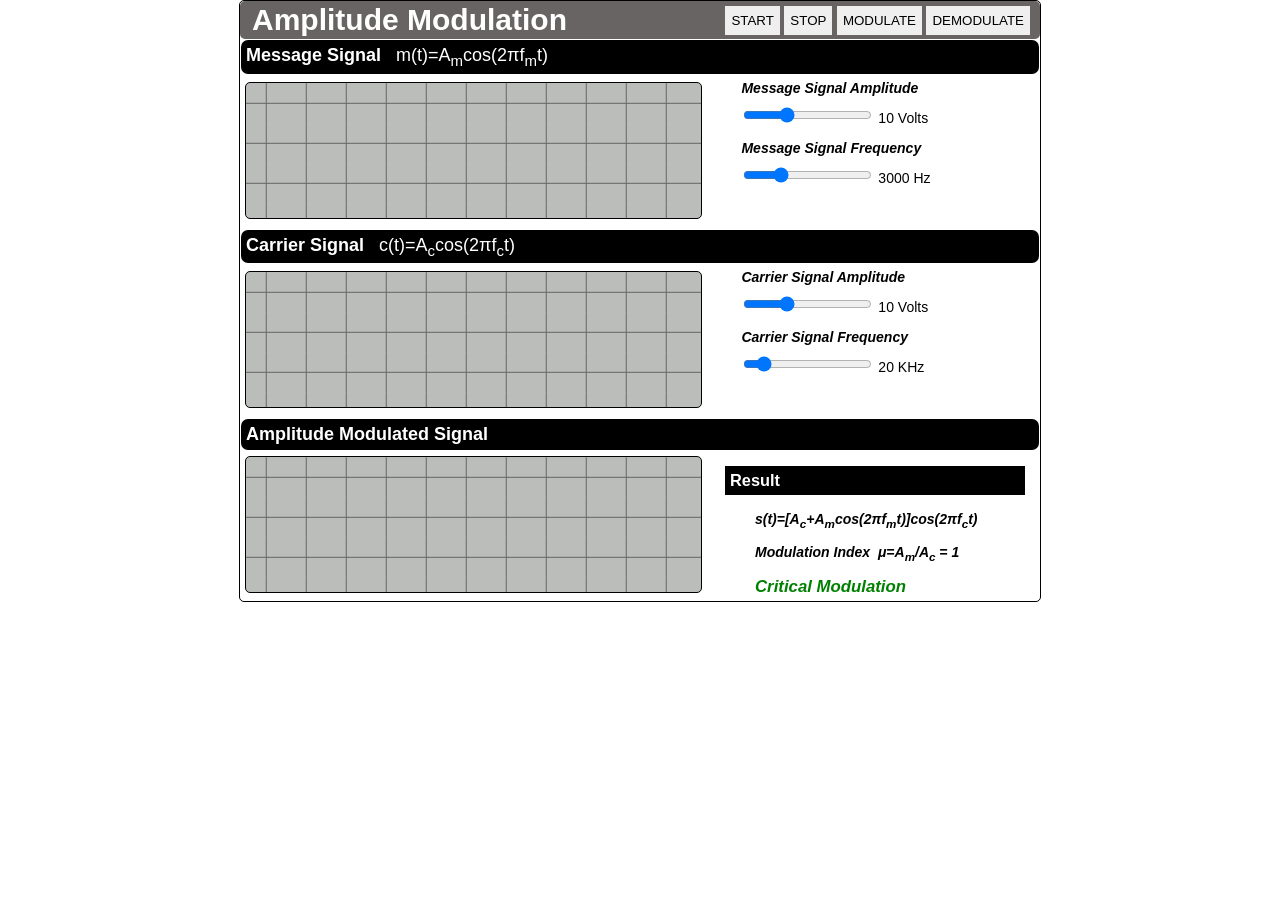
<file: AM/index.html>
<!doctype html>
<html>
    <head>
        <meta charset="utf-8">
        <link rel=stylesheet href="css/styles.css">
        <title>AM Simulation</title>
    </head>  
    <body>
        <div id="simscreen">
            
            <div id="header">
                <h1 id="main-heading">Amplitude Modulation</h1>
                <div id="sim-buttons-container">
                    <button onclick="startSim()" id="start" class="sim-buttons">START</button>
                    <button onclick="stopSim()" id="stop" class="sim-buttons">STOP</button>
                    <button onclick="modulate()" id="modulate" class="sim-buttons">MODULATE</button>
                    <button onclick="demodulate()" id="demodulate" class="sim-buttons">DEMODULATE</button>
                </div>
            </div>

            <div id="modulation-screen">
                <div class="section" id="message-data">
                    <h2 class="heading">Message Signal &nbsp; <span class="formula">m(t)=A<sub>m</sub>cos(2πf<sub>m</sub>t)</span></h2>
                    <div class="canvas-container container">
                        <canvas id="message" width="450" height="130"></canvas><br>
                    </div>
                    <div class="display-container container">
                        <span class="label">Message Signal Amplitude</span> <br><input id="m-amplitude" step="0.5" type="range" value=10 min=1 max=30>
                        <p id="m-amplitude-display" class="display">10</p> Volts<br>
                        <span class="label">Message Signal Frequency</span> <br><input id="m-frequency" type="range" value=3000 min=500 step="500" max=10000>
                        <p id="m-frequency-display" class="display">3000</p> Hz<br><br>
                    </div>
                </div>
        
                <div class="section" id="carrier-data">
                    <h2 class="heading">Carrier Signal &nbsp; <span class="formula">c(t)=A<sub>c</sub>cos(2πf<sub>c</sub>t)</span></h2>
                    <div class="canvas-container container">
                        <canvas id="carrier" width="450" height="130"></canvas><br>
                    </div>
                    <div class="display-container container">
                        <span class="label">Carrier Signal Amplitude</span> <br><input id="c-amplitude" step="0.5" type="range" value=10 min=1 max=30>
                        <p id="c-amplitude-display" class="display">10</p> Volts<br>
                        <span class="label">Carrier Signal Frequency</span> <br><input id="c-frequency" type="range" value=20 min=10 max=100>
                        <p id="c-frequency-display" class="display">20</p> KHz<br><br>
                    </div>
                </div>
        
                <div class="section" id="am-data">
                    <h2 class="heading">Amplitude Modulated Signal</h2>
                    <div class="canvas-container container">
                        <canvas id="am" width="450" height="130"></canvas><br><br>
                    </div>
                    <div class="display-container container" id="result">
                        <h3 id="result-heading">Result</h3>
                        <div id="result-body">
                            <p>s(t)=[A<sub>c</sub>+A<sub>m</sub>cos(2πf<sub>m</sub>t)]cos(2πf<sub>c</sub>t)</p>
                            <p>Modulation Index &nbsp;μ=A<sub>m</sub>/A<sub>c</sub> = <span id="modulation-index">1</span></p>
                            <p class="status-text" id="status">Critical Modulation</p>
                        </div>
                        <br><br>
                    </div>
                </div>
            </div>

            <div id="demodulation-screen">
                <div class="section" id="am-data-d">
                    <h2 class="heading">Amplitude Modulated Signal</h2>
                    <div class="canvas-container container">
                        <canvas id="am-d" width="450" height="130"></canvas><br><br>
                    </div>
                    <!-- <div> -->
                </div>

                <div class="section" id="message-data-d">
                    <h2 class="heading">Message Signal &nbsp; <span class="formula">m(t)=A<sub>m</sub>cos(2πf<sub>m</sub>t)</span></h2>
                    <div class="canvas-container container">
                        <canvas id="message-d" width="450" height="130"></canvas><br>
                    </div>
                    <!-- <div> -->
                </div>

                <div class="section" id="message-data-d">
                    <div class="display-container container demodulation-controls">
                        <span class="label">Message Signal Amplitude</span> <br><input id="m-amplitude-d" step="0.5" type="range" value=10 min=1 max=30>
                        <p id="m-amplitude-display-d" class="display">10</p> Volts<br>
                        <span class="label">Message Signal Frequency</span> <br><input id="m-frequency-d" type="range" value=3000 min=500 step="500" max=10000>
                        <p id="m-frequency-display-d" class="display">3000</p> Hz<br><br>
                    </div>

                    <div class="display-container container demodulation-controls">
                        <span class="label">Carrier Signal Amplitude</span> <br><input id="c-amplitude-d" step="0.5" type="range" value=10 min=1 max=30>
                        <p id="c-amplitude-display-d" class="display">10</p> Volts<br>
                        <span class="label">Carrier Signal Frequency</span> <br><input id="c-frequency-d" type="range" value=20 min=10 max=100>
                        <p id="c-frequency-display-d" class="display">20</p> KHz<br><br>
                    </div>

                    <div class="display-container container demodulation-controls" style="padding: 0" id="result">
                        <h3 id="result-heading">Result</h3>
                        <div id="result-body">
                            <p>s(t)=[A<sub>c</sub>+A<sub>m</sub>cos(2πf<sub>m</sub>t)]cos(2πf<sub>c</sub>t)</p>
                            <p>Modulation Index &nbsp;μ=A<sub>m</sub>/A<sub>c</sub> = <span id="modulation-index-d">1</span></p>
                            <p class="status-text" id="status-d">Critical Modulation</p>
                        </div>  
                    </div>
                </div>
                
            </div>
        </div>

        <script src="js/modulation/message.js"></script>
        <script src="js/modulation/carrier.js"></script>
        <script src="js/modulation/am.js"></script>
        <script src="js/demodulation/messageD.js"></script>
        <script src="js/demodulation/amD.js"></script>
        <script src="js/display.js"></script>
        <script src="js/controls.js"></script>
        <script src="js/inSimQuestions.js"></script>
    </body>
</html>
</file>
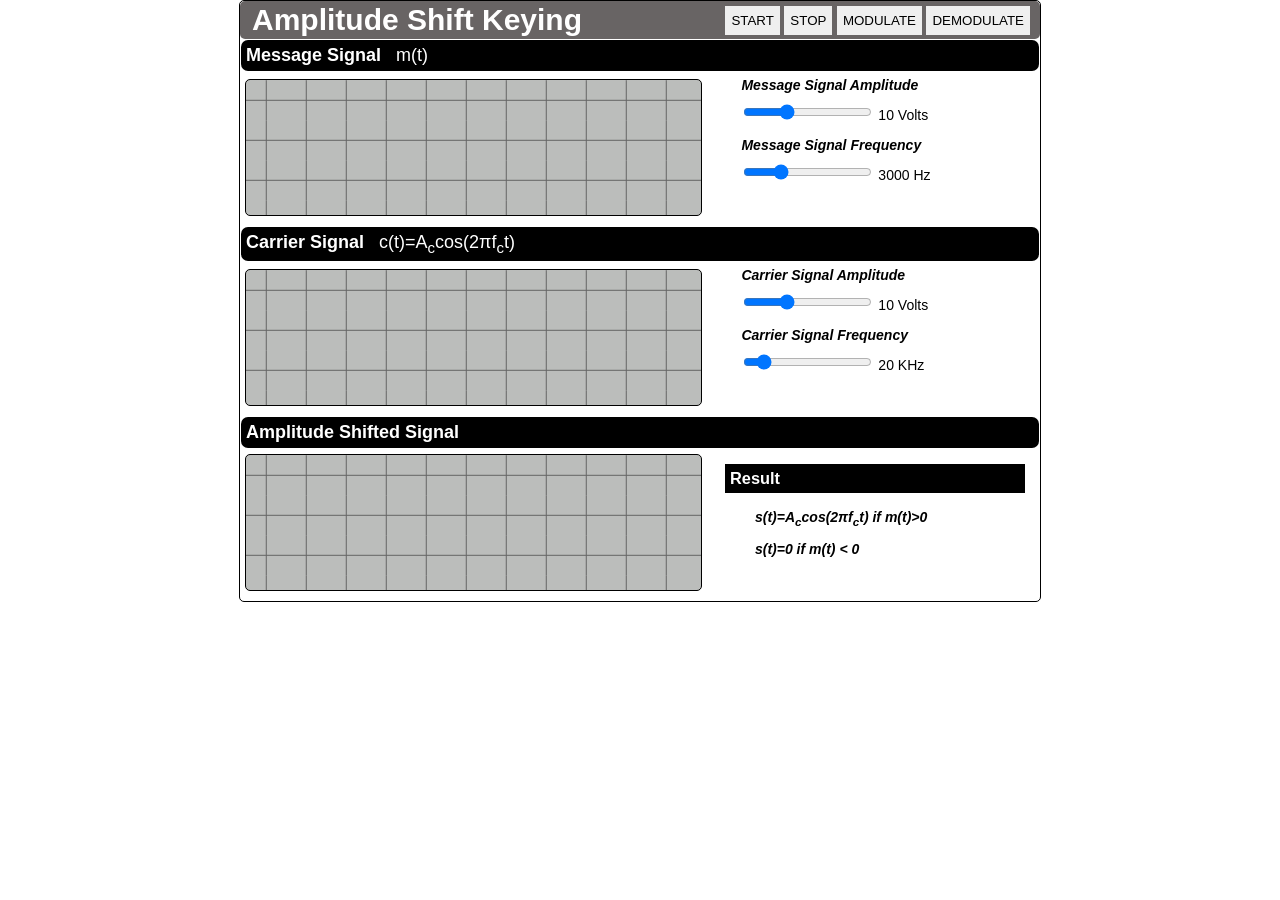
<file: ASK/index.html>
<!doctype html>
<html>
    <head>
        <meta charset="utf-8">
        <link rel=stylesheet href="css/styles.css">
        <title>AM Simulation</title>
    </head>  
    <body>
        <div id="simscreen">
            
            <div id="header">
                <h1 id="main-heading">Amplitude Shift Keying</h1>
                <div id="sim-buttons-container">
                    <button onclick="startSim()" id="start" class="sim-buttons">START</button>
                    <button onclick="stopSim()" id="stop" class="sim-buttons">STOP</button>
                    <button onclick="modulate()" id="modulate" class="sim-buttons">MODULATE</button>
                    <button onclick="demodulate()" id="demodulate" class="sim-buttons">DEMODULATE</button>
                </div>
            </div>

            <div id="modulation-screen">
                <div class="section" id="message-data">
                    <h2 class="heading">Message Signal &nbsp; <span class="formula">m(t)</span></h2>
                    <div class="canvas-container container">
                        <canvas id="message" width="450" height="130"></canvas><br>
                    </div>
                    <div class="display-container container">
                        <span class="label">Message Signal Amplitude</span> <br><input id="m-amplitude" step="0.5" type="range" value=10 min=1 max=30>
                        <p id="m-amplitude-display" class="display">10</p> Volts<br>
                        <span class="label">Message Signal Frequency</span> <br><input id="m-frequency" type="range" value=3000 min=500 step="500" max=10000>
                        <p id="m-frequency-display" class="display">3000</p> Hz<br><br>
                    </div>
                </div>
        
                <div class="section" id="carrier-data">
                    <h2 class="heading">Carrier Signal &nbsp; <span class="formula">c(t)=A<sub>c</sub>cos(2πf<sub>c</sub>t)</span></h2>
                    <div class="canvas-container container">
                        <canvas id="carrier" width="450" height="130"></canvas><br>
                    </div>
                    <div class="display-container container">
                        <span class="label">Carrier Signal Amplitude</span> <br><input id="c-amplitude" step="0.5" type="range" value=10 min=1 max=30>
                        <p id="c-amplitude-display" class="display">10</p> Volts<br>
                        <span class="label">Carrier Signal Frequency</span> <br><input id="c-frequency" type="range" value=20 min=10 max=100>
                        <p id="c-frequency-display" class="display">20</p> KHz<br><br>
                    </div>
                </div>
        
                <div class="section" id="am-data">
                    <h2 class="heading">Amplitude Shifted Signal</h2>
                    <div class="canvas-container container">
                        <canvas id="am" width="450" height="130"></canvas><br><br>
                    </div>
                    <div class="display-container container" id="result">
                        <h3 id="result-heading">Result</h3>
                        <div id="result-body">
                            <p>s(t)=A<sub>c</sub>cos(2πf<sub>c</sub>t) if m(t)>0</p>
                            <p>s(t)=0                if m(t) &lt;	 0 </p>
                        </div>
                        <br><br>
                    </div>
                </div>
            </div>

            <div id="demodulation-screen">
                <div class="section" id="am-data-d">
                    <h2 class="heading">Amplitude Shifted Signal</h2>
                    <div class="canvas-container container">
                        <canvas id="am-d" width="450" height="130"></canvas><br><br>
                    </div>
                    <!-- <div> -->
                </div>

                <div class="section" id="message-data-d">
                    <h2 class="heading">Message Signal &nbsp; <span class="formula">m(t)</span></h2>
                    <div class="canvas-container container">
                        <canvas id="message-d" width="450" height="130"></canvas><br>
                    </div>
                    <!-- <div> -->
                </div>

                <div class="section" id="message-data-d">
                    <div class="display-container container demodulation-controls">
                        <span class="label">Message Signal Amplitude</span> <br><input id="m-amplitude-d" step="0.5" type="range" value=10 min=1 max=30>
                        <p id="m-amplitude-display-d" class="display">10</p> Volts<br>
                        <span class="label">Message Signal Frequency</span> <br><input id="m-frequency-d" type="range" value=3000 min=500 step="500" max=10000>
                        <p id="m-frequency-display-d" class="display">3000</p> Hz<br><br>
                    </div>

                    <div class="display-container container demodulation-controls">
                        <span class="label">Carrier Signal Amplitude</span> <br><input id="c-amplitude-d" step="0.5" type="range" value=10 min=1 max=30>
                        <p id="c-amplitude-display-d" class="display">10</p> Volts<br>
                        <span class="label">Carrier Signal Frequency</span> <br><input id="c-frequency-d" type="range" value=20 min=10 max=100>
                        <p id="c-frequency-display-d" class="display">20</p> KHz<br><br>
                    </div>

                    <div class="display-container container demodulation-controls" style="padding: 0" id="result">
                        <h3 id="result-heading">Result</h3>
                        <div id="result-body">
                            <p>s(t)=[A<sub>c</sub>+A<sub>m</sub>cos(2πf<sub>m</sub>t)]cos(2πf<sub>c</sub>t)</p>

                        </div>  
                    </div>
                </div>
                
            </div>
        </div>

        <script src="js/modulation/message.js"></script>
        <script src="js/modulation/carrier.js"></script>
        <script src="js/modulation/am.js"></script>
        <script src="js/demodulation/messageD.js"></script>
        <script src="js/demodulation/amD.js"></script>
        <script src="js/display.js"></script>
        <script src="js/controls.js"></script>
        <script src="js/inSimQuestions.js"></script>
    </body>
</html>
</file>
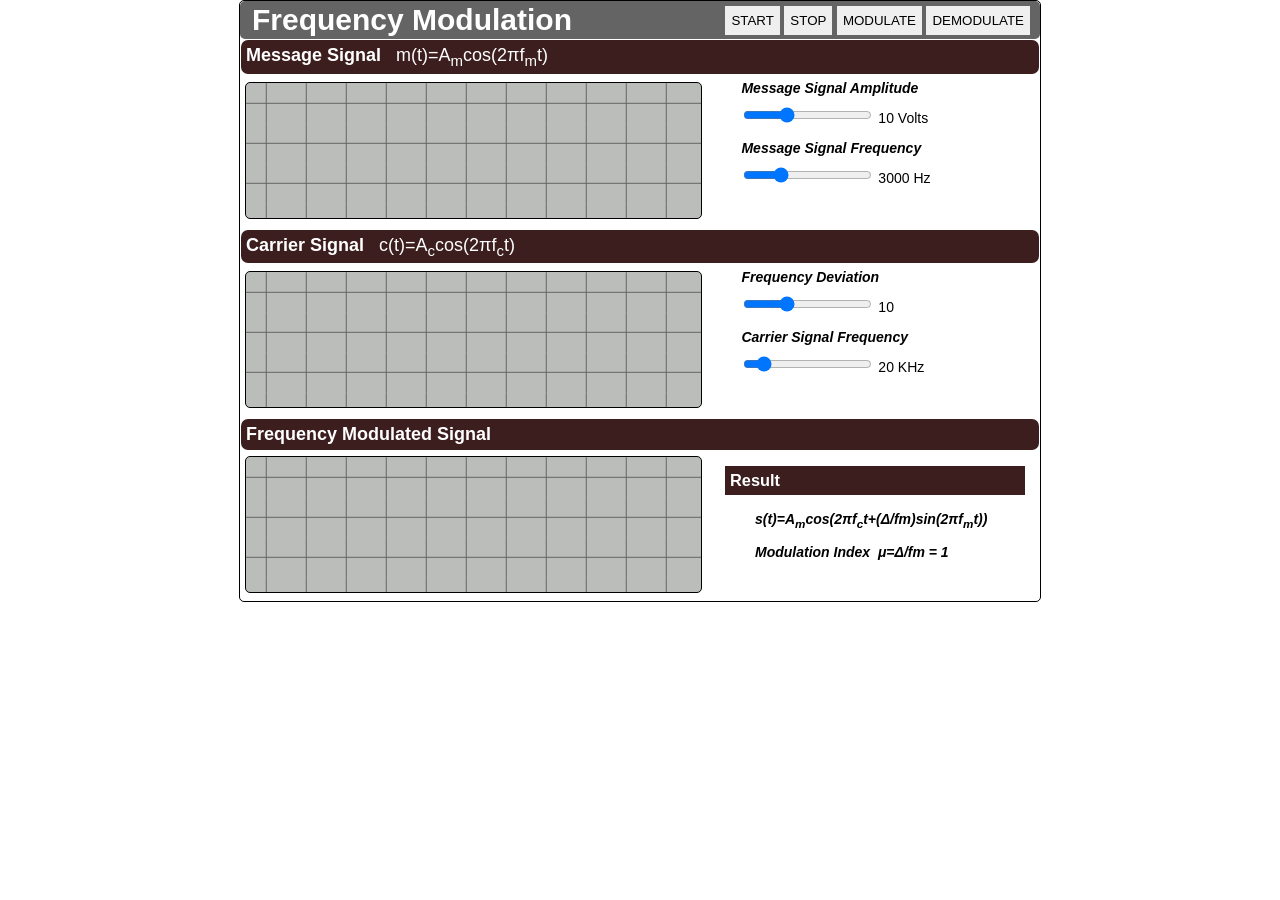
<file: FM/index.html>
<!doctype html>
<html>
    <head>
        <meta charset="utf-8">
        <link rel=stylesheet href="css/styles.css">
        <title>AM Simulation</title>
    </head>  
    <body>
        <div id="simscreen">
            
            <div id="header">
                <h1 id="main-heading">Frequency Modulation</h1>
                <div id="sim-buttons-container">
                    <button onclick="startSim()" id="start" class="sim-buttons">START</button>
                    <button onclick="stopSim()" id="stop" class="sim-buttons">STOP</button>
                    <button onclick="modulate()" id="modulate" class="sim-buttons">MODULATE</button>
                    <button onclick="demodulate()" id="demodulate" class="sim-buttons">DEMODULATE</button>
                </div>
            </div>

            <div id="modulation-screen">
                <div class="section" id="message-data">
                    <h2 class="heading">Message Signal &nbsp; <span class="formula">m(t)=A<sub>m</sub>cos(2πf<sub>m</sub>t)</span></h2>
                    <div class="canvas-container container">
                        <canvas id="message" width="450" height="130"></canvas><br>
                    </div>
                    <div class="display-container container">
                        <span class="label">Message Signal Amplitude</span> <br><input id="m-amplitude" step="0.5" type="range" value=10 min=1 max=30>
                        <p id="m-amplitude-display" class="display">10</p> Volts<br>
                        <span class="label">Message Signal Frequency</span> <br><input id="m-frequency" type="range" value=3000 min=500 step="500" max=10000>
                        <p id="m-frequency-display" class="display">3000</p> Hz<br><br>
                    </div>
                </div>
        
                <div class="section" id="carrier-data">
                    <h2 class="heading">Carrier Signal &nbsp; <span class="formula">c(t)=A<sub>c</sub>cos(2πf<sub>c</sub>t)</span></h2>
                    <div class="canvas-container container">
                        <canvas id="carrier" width="450" height="130"></canvas><br>
                    </div>
                    <div class="display-container container">
                        <span class="label">Frequency Deviation</span> <br><input id="c-amplitude" step="0.5" type="range" value=10 min=1 max=30>
                        <p id="c-amplitude-display" class="display">10</p> <br>
                        <span class="label">Carrier Signal Frequency</span> <br><input id="c-frequency" type="range" value=20 min=10 max=100>
                        <p id="c-frequency-display" class="display">20</p> KHz<br><br>
                    </div>
                </div>
        
                <div class="section" id="am-data">
                    <h2 class="heading">Frequency Modulated Signal</h2>
                    <div class="canvas-container container">
                        <canvas id="am" width="450" height="130"></canvas><br><br>
                    </div>
                    <div class="display-container container" id="result">
                        <h3 id="result-heading">Result</h3>
                        <div id="result-body">
                            <p>s(t)=A<sub>m</sub>cos(2πf<sub>c</sub>t+(Δ/fm)sin(2πf<sub>m</sub>t))</p>
                            <p>Modulation Index &nbsp;μ=Δ/fm = <span id="modulation-index">1</span></p>
                        </div>
                        <br><br>
                    </div>
                </div>
            </div>

            <div id="demodulation-screen">
                <div class="section" id="am-data-d">
                    <h2 class="heading">Frequency Modulated Signal</h2>
                    <div class="canvas-container container">
                        <canvas id="am-d" width="450" height="130"></canvas><br><br>
                    </div>
                    <!-- <div> -->
                </div>

                <div class="section" id="message-data-d">
                    <h2 class="heading">Message Signal &nbsp; <span class="formula">m(t)=A<sub>m</sub>cos(2πf<sub>m</sub>t)</span></h2>
                    <div class="canvas-container container">
                        <canvas id="message-d" width="450" height="130"></canvas><br>
                    </div>
                    <!-- <div> -->
                </div>

                <div class="section" id="message-data-d">
                    <div class="display-container container demodulation-controls">
                        <span class="label">Message Signal Amplitude</span> <br><input id="m-amplitude-d" step="0.5" type="range" value=10 min=1 max=30>
                        <p id="m-amplitude-display-d" class="display">10</p> Volts<br>
                        <span class="label">Message Signal Frequency</span> <br><input id="m-frequency-d" type="range" value=3000 min=500 step="500" max=10000>
                        <p id="m-frequency-display-d" class="display">3000</p> Hz<br><br>
                    </div>

                    <div class="display-container container demodulation-controls">
                        <span class="label">Frequency Deviation</span> <br><input id="c-amplitude-d" step="0.5" type="range" value=10 min=1 max=30>
                        <p id="c-amplitude-display-d" class="display">10</p> <br>
                        <span class="label">Carrier Signal Frequency</span> <br><input id="c-frequency-d" type="range" value=20 min=10 max=100>
                        <p id="c-frequency-display-d" class="display">20</p> KHz<br><br>
                    </div>

                    <div class="display-container container demodulation-controls" style="padding: 0" id="result">
                        <h3 id="result-heading">Result</h3>
                        <div id="result-body">
                            <p>s(t)=A<sub>m</sub>cos(2πf<sub>c</sub>t+(Δ/fm)sin(2πf<sub>m</sub>t))</p>
                            <p>Modulation Index &nbsp;μ=A<sub>m</sub>/A<sub>c</sub> = <span id="modulation-index-d">1</span></p>
                        </div>  
                    </div>
                </div>
                
            </div>
        </div>

        <script src="js/modulation/message.js"></script>
        <script src="js/modulation/carrier.js"></script>
        <script src="js/modulation/modulated.js"></script>
        <script src="js/demodulation/messageD.js"></script>
        <script src="js/demodulation/demodulated.js"></script>
        <script src="js/display.js"></script>
        <script src="js/controls.js"></script>
        <script src="js/inSimQuestions.js"></script>
    </body>
</html>
</file>
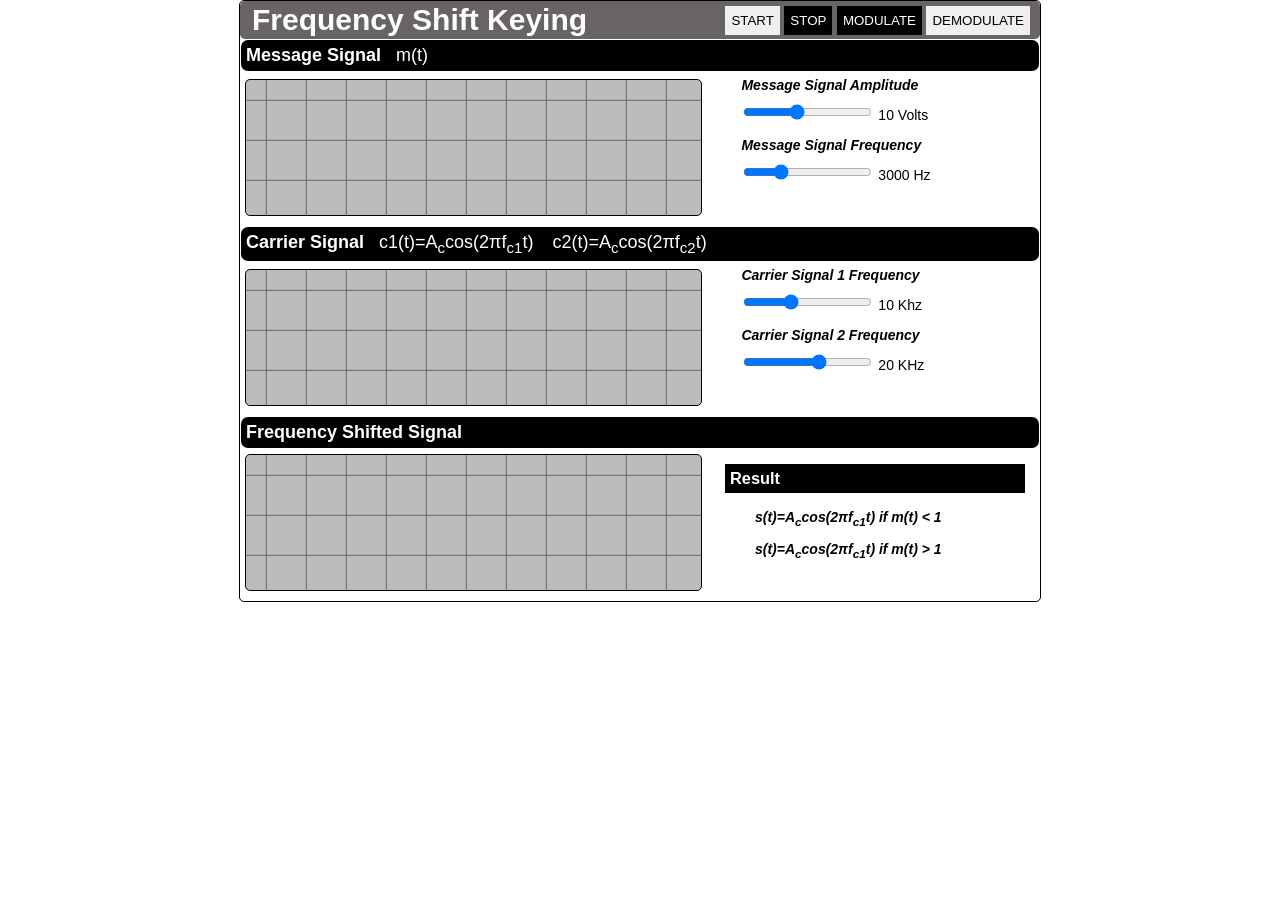
<file: FSK/index.html>
<!doctype html>
<html>
    <head>
        <meta charset="utf-8">
        <link rel=stylesheet href="css/styles.css">
        <title>AM Simulation</title>
    </head>  
    <body>
        <div id="simscreen">
            
            <div id="header">
                <h1 id="main-heading">Frequency Shift Keying</h1>
                <div id="sim-buttons-container">
                    <button onclick="startSim()" id="start" class="sim-buttons">START</button>
                    <button onclick="stopSim()" id="stop" class="sim-buttons">STOP</button>
                    <button onclick="modulate()" id="modulate" class="sim-buttons">MODULATE</button>
                    <button onclick="demodulate()" id="demodulate" class="sim-buttons">DEMODULATE</button>
                </div>
            </div>

            <div id="modulation-screen">
                <div class="section" id="message-data">
                    <h2 class="heading">Message Signal &nbsp; <span class="formula">m(t)</span></h2>
                    <div class="canvas-container container">
                        <canvas id="message" width="450" height="130"></canvas><br>
                    </div>
                    <div class="display-container container">
                        <span class="label">Message Signal Amplitude</span> <br><input id="m-amplitude" step="0.5" type="range" value=30 min=10 max=60>
                        <p id="m-amplitude-display" class="display">10</p> Volts<br>
                        <span class="label">Message Signal Frequency</span> <br><input id="m-frequency" type="range" value=3000 min=500 step="500" max=10000>
                        <p id="m-frequency-display" class="display">3000</p> Hz<br><br>
                    </div>
                </div>
        
                <div class="section" id="carrier-data">
                    <h2 class="heading">Carrier Signal &nbsp; <span class="formula">c1(t)=A<sub>c</sub>cos(2πf<sub>c1</sub>t)</span> 
                        <span class="formula">&ensp; c2(t)=A<sub>c</sub>cos(2πf<sub>c2</sub>t)</span></h2>
                    <div class="canvas-container container">
                        <canvas id="carrier" width="450" height="130"></canvas><br>
                    </div>
                    <div class="display-container container">
                        <span class="label">Carrier Signal 1 Frequency</span> <br><input id="c-amplitude" type="range" value=10 min=2 max=25>
                        <p id="c-amplitude-display" class="display">10</p> Khz<br>
                        <span class="label">Carrier Signal 2 Frequency</span> <br><input id="c-frequency" type="range" value=40 min=25 max=50>
                        <p id="c-frequency-display" class="display">20</p> KHz<br><br>
                    </div>
                </div>
        
                <div class="section" id="am-data">
                    <h2 class="heading">Frequency Shifted Signal</h2>
                    <div class="canvas-container container">
                        <canvas id="am" width="450" height="130"></canvas><br><br>
                    </div>
                    <div class="display-container container" id="result">
                        <h3 id="result-heading">Result</h3>
                        <div id="result-body">
                            <p>s(t)=A<sub>c</sub>cos(2πf<sub>c1</sub>t) if m(t) &lt;	 1</p>
                            <p>s(t)=A<sub>c</sub>cos(2πf<sub>c1</sub>t) if m(t) > 1</p>
                            
                        </div>
                        <br><br>
                    </div>
                </div>
            </div>

            <div id="demodulation-screen">
                <div class="section" id="am-data-d">
                    <h2 class="heading">Frequency Shifted Signal</h2>
                    <div class="canvas-container container">
                        <canvas id="am-d" width="450" height="130"></canvas><br><br>
                    </div>
                    <!-- <div> -->
                </div>

                <div class="section" id="message-data-d">
                    <h2 class="heading">Message Signal &nbsp; <span class="formula">m(t)=A<sub>m</sub>cos(2πf<sub>m</sub>t)</span></h2>
                    <div class="canvas-container container">
                        <canvas id="message-d" width="450" height="130"></canvas><br>
                    </div>
                    <!-- <div> -->
                </div>

                <div class="section" id="message-data-d">
                    <div class="display-container container demodulation-controls">
                        <span class="label">Message Signal Amplitude</span> <br><input id="m-amplitude-d" step="0.5" type="range" value=30 min=10 max=60>
                        <p id="m-amplitude-display-d" class="display">30</p> Volts<br>
                        <span class="label">Message Signal Frequency</span> <br><input id="m-frequency-d" type="range" value=3000 min=500 step="500" max=10000>
                        <p id="m-frequency-display-d" class="display">3000</p> Hz<br><br>
                    </div>

                    <div class="display-container container demodulation-controls">
                        <span class="label">Carrier Signal Frequency 1</span> <br><input id="c-amplitude-d" type="range" value=10 min=2 max=25>
                        <p id="c-amplitude-display-d" class="display">50</p> Volts<br>
                        <span class="label">Carrier Signal Frequency 2</span> <br><input id="c-frequency-d" type="range" value=40 min=25 max=50>
                        <p id="c-frequency-display-d" class="display">20</p> KHz<br><br>
                    </div>

                    <div class="display-container container demodulation-controls" style="padding: 0" id="result">
                        <h3 id="result-heading">Result</h3>
                        <div id="result-body">
                            <p>s(t)=A<sub>c</sub>cos(2πf<sub>c1</sub>t) if m(t) &lt;	 1</p>
                            <p>s(t)=A<sub>c</sub>cos(2πf<sub>c1</sub>t) if m(t) > 1</p>
                        </div>  
                    </div>
                </div>
                
            </div>
        </div>

        <script src="js/modulation/message.js"></script>
        <script src="js/modulation/carrier.js"></script>
        <script src="js/modulation/am.js"></script>
        <script src="js/demodulation/messageD.js"></script>
        <script src="js/demodulation/amD.js"></script>
        <script src="js/display.js"></script>
        <script src="js/controls.js"></script>
        <script src="js/inSimQuestions.js"></script>
    </body>
</html>
</file>
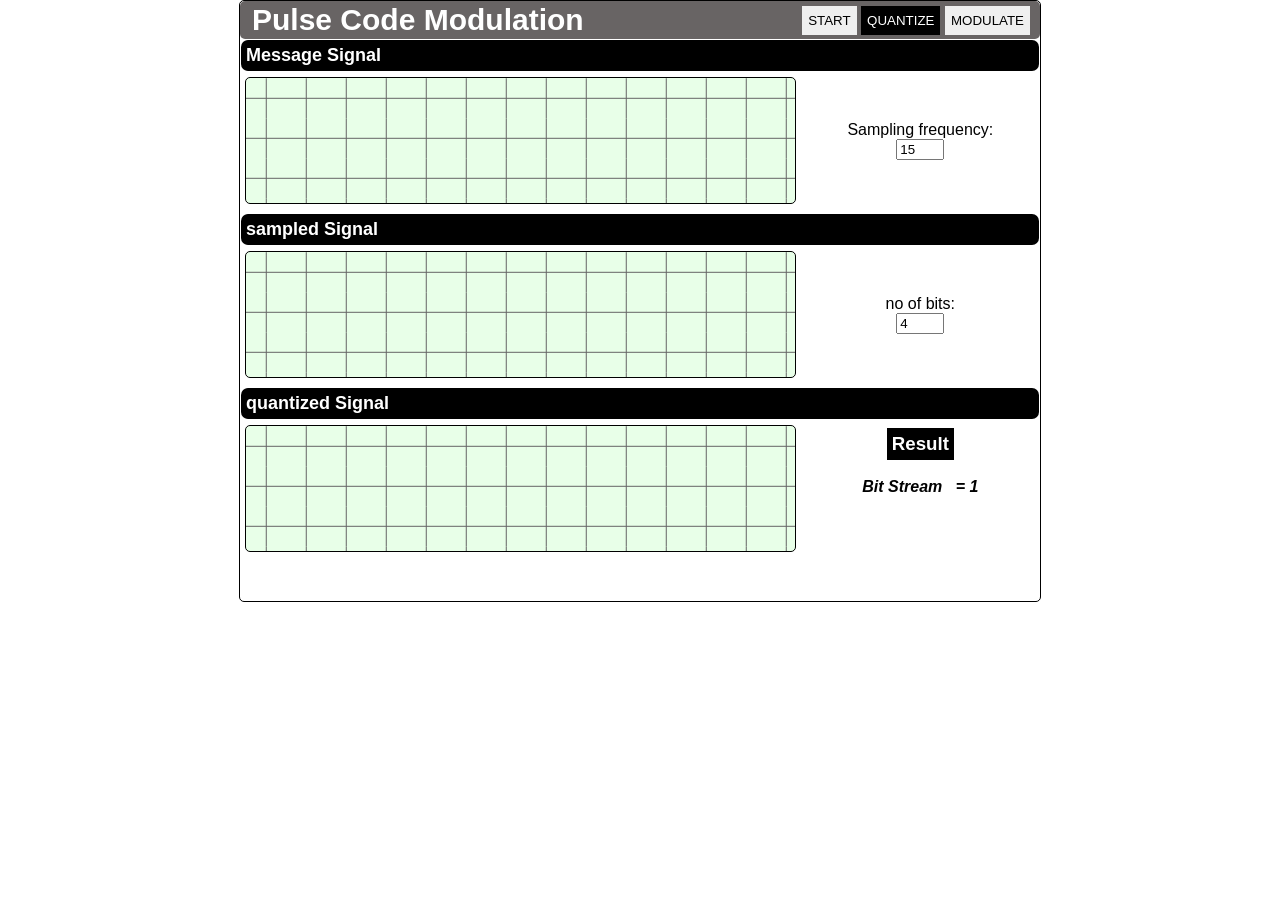
<file: pulse-code-modulation-vlab/index.html>
<!doctype html>
<html>
    <head>
        <meta charset="utf-8">
        <link rel=stylesheet href="css/style.css">
        <title>AM Simulation</title>
    </head>
    <body>
        <div id="simscreen">

            <div id="header">
                <h1 id="main-heading">Pulse Code Modulation</h1>
                <div id="sim-buttons-container">
                    <button onclick="start()" id="start" class="sim-buttons">START</button>
                    <button onclick="quantize()" id="modulate" class="sim-buttons">QUANTIZE</button>
                    <button onclick="modulate()" id="demodulate" class="sim-buttons">MODULATE</button>
                </div>
            </div>

            <div id="modulation-screen">

              <h2 class="heading">Message Signal</h2>

                <div class="section" id="message-data">
                    <div class="canvas-container container">
                        <canvas id="myCanvas"></canvas><br>
                    </div>
                    <div class="display-container container">
                      <label for="fs">Sampling frequency:</label>
                    <input type="number" id="fs" name="quantity" min="5" max="60" value="15" step="2">
                    </div>
                </div>

                <h2 class="heading">sampled Signal </h2>

                <div class="section" id="carrier-data">
                    <div class="canvas-container container">
                        <canvas id="canvas2"></canvas><br>
                    </div>
                    <div class="display-container container">

                        <label for="fs">no of bits:</label>
                        <input type="number" id="bits" name="bits" min="1" max="16" value="4">
                    </div>
                </div>
                <h2 class="heading">quantized Signal</h2>

                <div class="section" id="am-data">
                    <div class="canvas-container container">
                        <canvas id="canvas3" ></canvas><br><br>
                    </div>
                    <div class="display-container container" id="result">
                        <h3 id="result-heading">Result</h3>
                        <div id="result-body">
                            <p>Bit Stream &nbsp; = <span id="bitStream">1</span></p>
                        </div>
                        <br><br>
                    </div>
                </div>
            </div>


            <div id="demodulation-screen">
              <h2 class="heading">Pulse Code Modulated Signal</h2>
                <div class="section" id="am-data-d">
                    <div class="canvas-container container">
                        <canvas id="modulated" ></canvas><br><br>
                    </div>
                    <!-- <div> -->
                </div>
                <h2 class="heading">Retrieved Message Signal </h2>

                <div class="section" id="message-data-d">
                    <div class="canvas-container container">
                        <canvas id="message-d" ></canvas><br>
                    </div>
                    <!-- <div> -->
                </div>

                <div class="section" id="message-data-d">
                        <div class="display-container container demodulation-controls" style="padding: 0" id="result">
                        <h3 id="result-heading">Result</h3>
                        <div id="result-body2">

                          <p>Bit Stream &nbsp; = <span id="bitStream2">1</span></p>

                        </div>
                    </div>
                </div>

            </div>
        </div>

        <script type="text/javascript" src="js/input.js"></script>
        <script type="text/javascript" src="js/sampling.js"></script>
        <script type="text/javascript" src="js/quantization.js"></script>
        <script type="text/javascript" src="js/modulate.js"></script>
        <script type="text/javascript" src="js/demodulate.js"></script>
        <script type="text/javascript" src="js/control.js"></script>


    </body>
</html>
</file>
<file: AM/css/styles.css>
/* * {
    border: 1px solid black;
} */

body {
    font-family: sans-serif;
    margin: 0;
}

#simscreen {
    width: 800px;
    border-radius: 5px;
    height: 600px;
    border: 1px solid black;
    margin: 0 auto;
}

#header {
    background-color: rgb(104, 100, 100);
    border-radius: 5px;
}

#main-heading {
    margin: 2px;
    padding-left: 10px; 
    color: #fff;
    font-size: 30px;
    display: inline-block;
}

#sim-buttons-container {
    float: right;
    margin-top: 5px;
    margin-right: 10px;
}

.sim-buttons {
    border: none;
    padding: 7px 6px;
    cursor: pointer;
}

.sim-buttons:hover {
    background-color: rgb(185, 185, 185);
}

.sim-buttons:focus {
    outline: none;
}

.section {
    width: 800px;
    overflow: hidden;
    margin-bottom: 5px;
}

.display {
    display: inline-block;
}

.container {
    display: inline-block;
}

.canvas-container {
    background: url('../images/grid.png');
    background-color: #bbbdbb;
    width: 455px;
    height: 130px;
}

.display-container {
    width: 300px;
    height: 130px;
    padding-left: 30px;
    margin-top: 5px;
    font-size: 14px;
}

.heading {
    font-size: 18px;
    border-radius: 7px;
    color: #fff;
    background-color: #000;
    margin: 1px;
    padding: 5px;
}

#result {
    width: 300px;
    height: 100px;
    padding: 15px;
    border: 0;
    /* margin-left: 10px; */
    float: right;
    margin-top: 0;
}

#result-heading {
    color: #fff;
    background-color: #000;
    margin: 0;
    padding: 5px;
}

#result-body {
    padding: 2px;
    padding-left: 30px;
    border: 0;
    border-right: 0;
    font-style: italic;
    font-weight: bold;
}

.formula {
    font-size: 18px;
    font-weight: normal; 
}

.label{
    font-style: italic;
    font-weight: bold;
}

.canvas-container{
    margin:5px 5px 5px 5px;
    padding: 0px 0px 5px 0px;
    border: 1px solid;
    border-radius:5px;
}

.display-container{
    width:30%;
    position:relative;
}

.demodulation-controls {
    padding: 5px 0 0 5px;
}

.status-text {
    margin: 0;
    color: #008000;
    font-size: 1.05rem;
}
</file>
<file: ASK/css/styles.css>
/* * {
    border: 1px solid black;
} */

body {
    font-family: sans-serif;
    margin: 0;
}

#simscreen {
    width: 800px;
    border-radius: 5px;
    height: 600px;
    border: 1px solid black;
    margin: 0 auto;
}

#header {
    background-color: rgb(104, 100, 100);
    border-radius: 5px;
}

#main-heading {
    margin: 2px;
    padding-left: 10px; 
    color: #fff;
    font-size: 30px;
    display: inline-block;
}

#sim-buttons-container {
    float: right;
    margin-top: 5px;
    margin-right: 10px;
}

.sim-buttons {
    border: none;
    padding: 7px 6px;
    cursor: pointer;
}

.sim-buttons:hover {
    background-color: rgb(185, 185, 185);
}

.sim-buttons:focus {
    outline: none;
}

.section {
    width: 800px;
    overflow: hidden;
    margin-bottom: 5px;
}

.display {
    display: inline-block;
}

.container {
    display: inline-block;
}

.canvas-container {
    background: url('../images/grid.png');
    background-color: #bbbdbb;
    width: 455px;
    height: 130px;
}

.display-container {
    width: 300px;
    height: 130px;
    padding-left: 30px;
    margin-top: 5px;
    font-size: 14px;
}

.heading {
    font-size: 18px;
    border-radius: 7px;
    color: #fff;
    background-color: #000;
    margin: 1px;
    padding: 5px;
}

#result {
    width: 300px;
    height: 100px;
    padding: 15px;
    border: 0;
    /* margin-left: 10px; */
    float: right;
    margin-top: 0;
}

#result-heading {
    color: #fff;
    background-color: #000;
    margin: 0;
    padding: 5px;
}

#result-body {
    padding: 2px;
    padding-left: 30px;
    border: 0;
    border-right: 0;
    font-style: italic;
    font-weight: bold;
}

.formula {
    font-size: 18px;
    font-weight: normal; 
}

.label{
    font-style: italic;
    font-weight: bold;
}

.canvas-container{
    margin:5px 5px 5px 5px;
    padding: 0px 0px 5px 0px;
    border: 1px solid;
    border-radius:5px;
}

.display-container{
    width:30%;
    position:relative;
}

.demodulation-controls {
    padding: 5px 0 0 5px;
}

.status-text {
    margin: 0;
    color: #008000;
    font-size: 1.05rem;
}
</file>
<file: FM/css/styles.css>
/* * {
    border: 1px solid black;
} */

body {
    font-family: sans-serif;
    margin: 0;
}

#simscreen {
    width: 800px;
    border-radius: 5px;
    height: 600px;
    border: 1px solid black;
    margin: 0 auto;
}

#header {
    background-color: rgb(100, 100, 100);
    border-radius: 5px;
}

#main-heading {
    margin: 2px;
    padding-left: 10px; 
    color: #fff;
    font-size: 30px;
    display: inline-block;
}

#sim-buttons-container {
    float: right;
    margin-top: 5px;
    margin-right: 10px;
}

.sim-buttons {
    border: none;
    padding: 7px 6px;
    cursor: pointer;
}

.sim-buttons:hover {
    background-color: rgb(185, 185, 185);
}

.sim-buttons:focus {
    outline: none;
}

.section {
    width: 800px;
    overflow: hidden;
    margin-bottom: 5px;
}

.display {
    display: inline-block;
}

.container {
    display: inline-block;
}

.canvas-container {
    background: url('../images/grid.png');
    background-color: #bbbdbb;
    width: 455px;
    height: 130px;
}

.display-container {
    width: 300px;
    height: 130px;
    padding-left: 30px;
    margin-top: 5px;
    font-size: 14px;
}

.heading {
    font-size: 18px;
    border-radius: 7px;
    color: #fff;
    background-color: rgb(60, 30, 30);
    margin: 1px;
    padding: 5px;
}

#result {
    width: 300px;
    height: 100px;
    padding: 15px;
    border: 0;
    /* margin-left: 10px; */
    float: right;
    margin-top: 0;
}

#result-heading {
    color: #fff;
    background-color:rgb(60, 30, 30);
    margin: 0;
    padding: 5px;
}

#result-body {
    padding: 2px;
    padding-left: 30px;
    border: 0;
    border-right: 0;
    font-style: italic;
    font-weight: bold;
}

.formula {
    font-size: 18px;
    font-weight: normal; 
}

.label{
    font-style: italic;
    font-weight: bold;
}

.canvas-container{
    margin:5px 5px 5px 5px;
    padding: 0px 0px 5px 0px;
    border: 1px solid;
    border-radius:5px;
}

.display-container{
    width:30%;
    position:relative;
}

.demodulation-controls {
    padding: 5px 0 0 5px;
}

.status-text {
    margin: 0;
    color: #008000;
    font-size: 1.05rem;
}
</file>
<file: FSK/css/styles.css>
/* * {
    border: 1px solid black;
} */

body {
    font-family: sans-serif;
    margin: 0;
}

#simscreen {
    width: 800px;
    border-radius: 5px;
    height: 600px;
    border: 1px solid black;
    margin: 0 auto;
}

#header {
    background-color: rgb(104, 100, 100);
    border-radius: 5px;
}

#main-heading {
    margin: 2px;
    padding-left: 10px; 
    color: #fff;
    font-size: 30px;
    display: inline-block;
}

#sim-buttons-container {
    float: right;
    margin-top: 5px;
    margin-right: 10px;
}

.sim-buttons {
    border: none;
    padding: 7px 6px;
    cursor: pointer;
}

.sim-buttons:hover {
    background-color: rgb(185, 185, 185);
}

.sim-buttons:focus {
    outline: none;
}

.section {
    width: 800px;
    overflow: hidden;
    margin-bottom: 5px;
}

.display {
    display: inline-block;
}

.container {
    display: inline-block;
}

.canvas-container {
    background: url('../images/grid.png');
    background-color: #bbbdbb;
    width: 455px;
    height: 130px;
}

.display-container {
    width: 300px;
    height: 130px;
    padding-left: 30px;
    margin-top: 5px;
    font-size: 14px;
}

.heading {
    font-size: 18px;
    border-radius: 7px;
    color: #fff;
    background-color: #000;
    margin: 1px;
    padding: 5px;
}

#result {
    width: 300px;
    height: 100px;
    padding: 15px;
    border: 0;
    /* margin-left: 10px; */
    float: right;
    margin-top: 0;
}

#result-heading {
    color: #fff;
    background-color: #000;
    margin: 0;
    padding: 5px;
}

#result-body {
    padding: 2px;
    padding-left: 30px;
    border: 0;
    border-right: 0;
    font-style: italic;
    font-weight: bold;
}

.formula {
    font-size: 18px;
    font-weight: normal; 
}

.label{
    font-style: italic;
    font-weight: bold;
}

.canvas-container{
    margin:5px 5px 5px 5px;
    padding: 0px 0px 5px 0px;
    border: 1px solid;
    border-radius:5px;
}

.display-container{
    width:30%;
    position:relative;
}

.demodulation-controls {
    padding: 5px 0 0 5px;
}

.status-text {
    margin: 0;
    color: #008000;
    font-size: 1.05rem;
}
</file>
<file: pulse-code-modulation-vlab/css/style.css>
/* * {
    border: 1px solid black;
} */

body {
    font-family: sans-serif;
    margin: 0;
}

#simscreen {
    width: 800px;
    border-radius: 5px;
    height: 600px;
    border: 1px solid black;
    margin: 0 auto;
}

#header {
    background-color: rgb(104, 100, 100);
    border-radius: 5px;
}

#main-heading {
    margin: 2px;
    padding-left: 10px;
    color: #fff;
    font-size: 30px;
    display: inline-block;
}

#sim-buttons-container {
    float: right;
    margin-top: 5px;
    margin-right: 10px;
}

.sim-buttons {
    border: none;
    padding: 7px 6px;
    cursor: pointer;
}

.sim-buttons:hover {
    background-color: rgb(185, 185, 185);
}

.sim-buttons:focus {
    outline: none;
}

.section {
    width: 800px;
    overflow: hidden;
    margin-bottom: 5px;
    display: flex;
}

.display {
    display: inline-block;
}

.container {
    display: inline-block;
}

.canvas-container {
    display: flex;

    align-items: center;
    background: url('../images/grid.png');
    background-color: #e8ffe8;
    width: 550px;
    height: 120px;
    margin: 5px;
    padding: 0px 0px 5px 0px;
    border: 1px solid;
    border-radius:5px;
}
canvas{
  width: 100%;
  height: 100px;
}

.display-container {
  display: flex;
  flex-direction: column;
  justify-content: center;
  align-items: center;
}


.heading {
    font-size: 18px;
    border-radius: 7px;
    color: #fff;
    background-color: #000;
    margin: 1px;
    padding: 5px;
}

#result {



    border: 0;
    /* margin-left: 10px; */

    margin-top: 0;
}

#result-heading {
    color: #fff;
    background-color: #000;
    margin: 0;
    padding: 5px;
}

#result-body {
    padding: 2px;
    border: 0;
    max-width: 100%;
    font-style: italic;
    font-weight: bold;
    display: flex;
    overflow:scroll;
}
#result-body2{
    width: 90%;
}
#bitStream{
  max-width: 100%;
  flex-wrap: wrap;
  word-wrap: break-word;


}
.formula {
    font-size: 18px;
    font-weight: normal;
}

.label{
    font-style: italic;
    font-weight: bold;
}



.display-container{
    width:30%;
    position:relative;
}

.demodulation-controls {
    padding: 5px 0 0 5px;
}

.status-text {
    margin: 0;
    color: #008000;
    font-size: 1.05rem;
}
</file>
